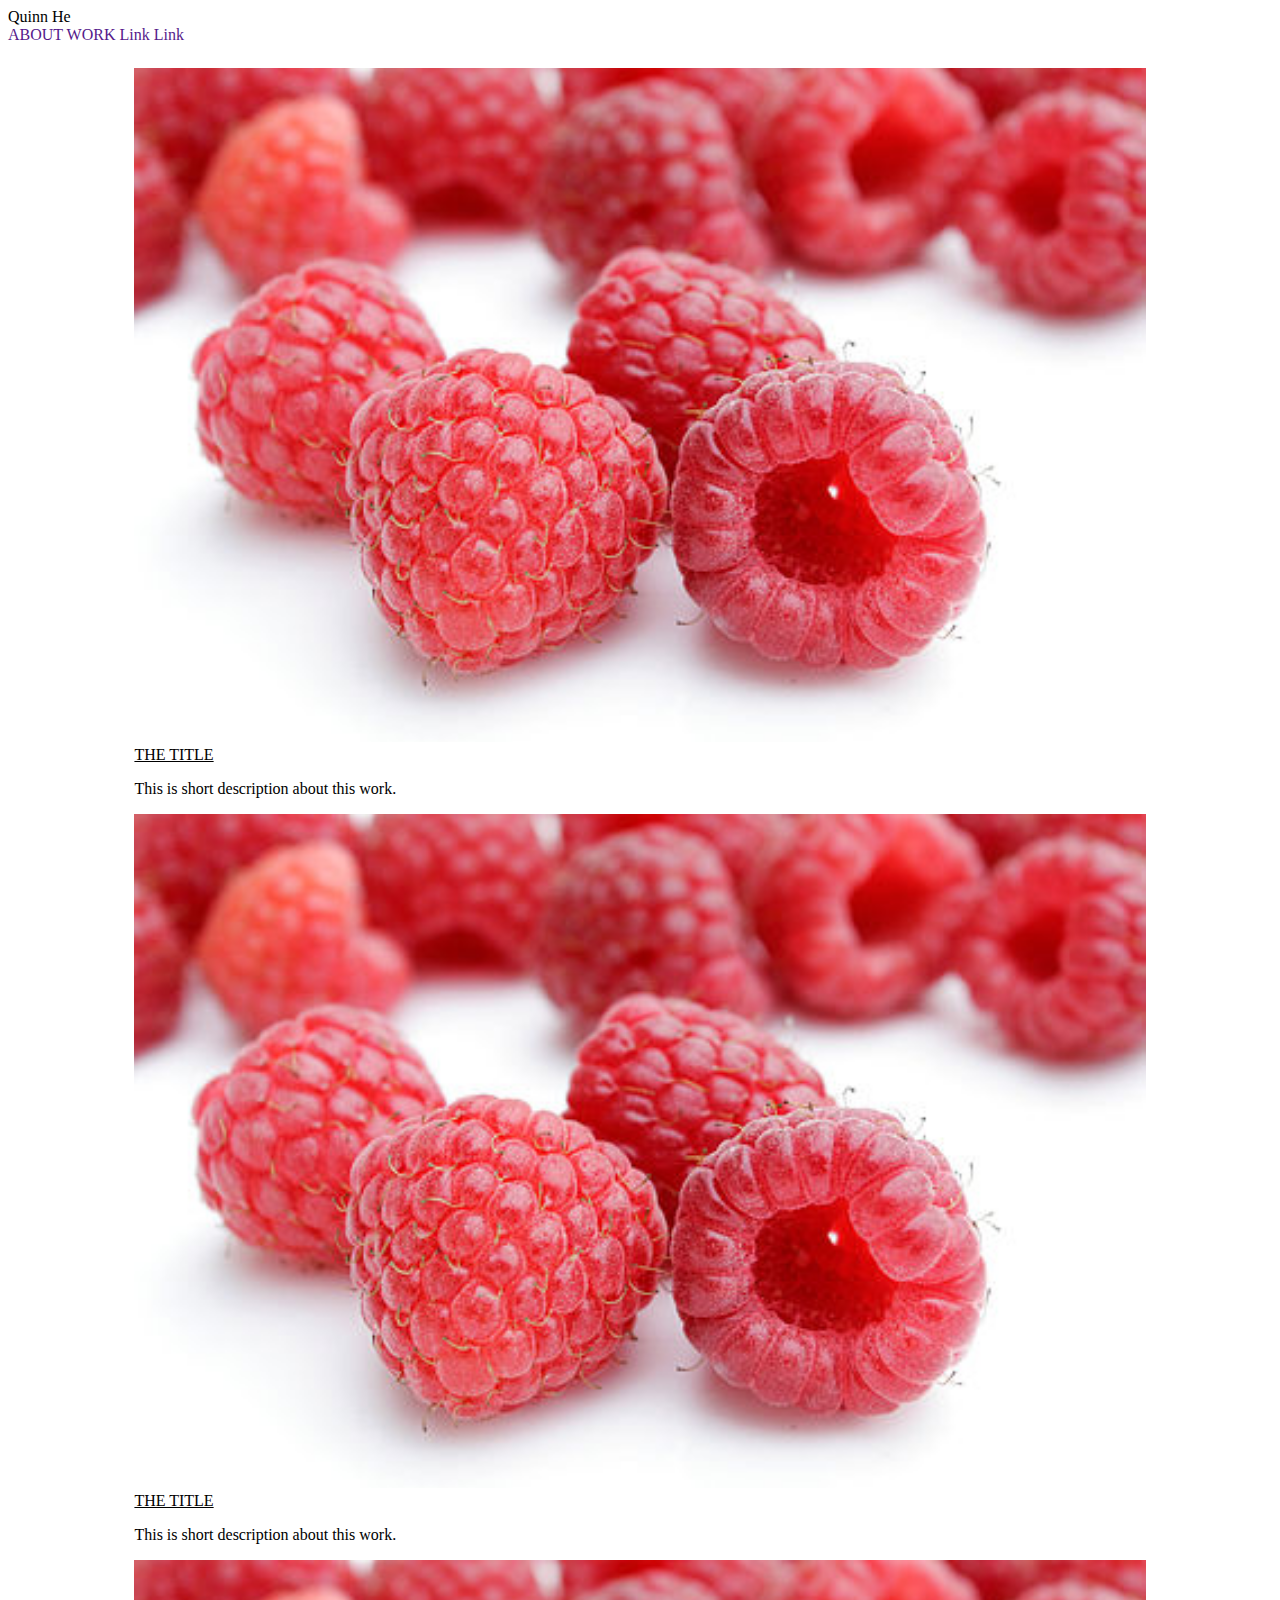
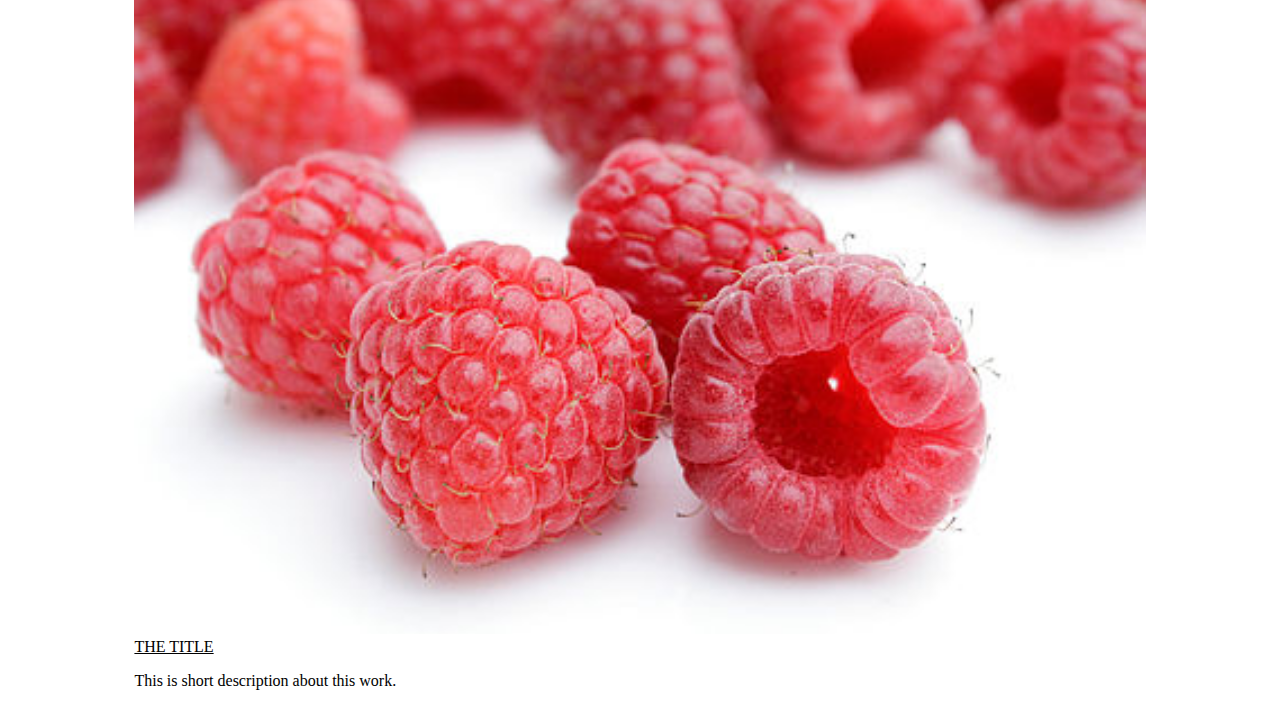
<file: index.html>
<!DOCTYPE html>
<html>
<head>
	<title>Quinn He</title>
	<link rel="stylesheet" href="https://fonts.googleapis.com/icon?family=Material+Icons">
	<link rel="stylesheet" href="https://code.getmdl.io/1.3.0/material.indigo-pink.min.css">
	<script defer src="https://code.getmdl.io/1.3.0/material.min.js"></script>
	<link rel="stylesheet" type="text/css" href="css/style.css">
</head>
<body>
	<div class="mdl-layout mdl-js-layout mdl-layout--fixed-drawer">
		<div class="mdl-layout__drawer">
			<span class="mdl-layout-title">Quinn He</span>
			<nav class="mdl-navigation">
				<a class="mdl-navigation__link" href="">ABOUT</a>
				<a class="mdl-navigation__link" href="">WORK</a>
				<a class="mdl-navigation__link" href="">Link</a>
				<a class="mdl-navigation__link" href="">Link</a>
			</nav>
		</div>
		<main class="mdl-layout__content">
			<div class="page-content">
				<div class="full-page">
					<div class="mdl-grid">
						<div class="mdl-cell mdl-cell--6-col mdl-cell--4-col-tablet">
							<a href="end.html"><img class="grid-img" width="100%" src="img/end.jpg"></a>
							<div class="grid-desc">
								<a href="end.html"><span class="grid-title">THE TITLE</span></a>
								<p>This is short description about this work.</p>
							</div>
						</div>

						<div class="mdl-cell mdl-cell--6-col mdl-cell--4-col-tablet">
							<a href="end.html"><img class="grid-img" width="100%" src="img/end.jpg"></a>
							<div class="grid-desc">
								<span class="grid-title">THE TITLE</span>
								<p>This is short description about this work.</p>
							</div>
						</div>

						<div class="mdl-cell mdl-cell--6-col mdl-cell--4-col-tablet">
							<img class="grid-img" width="100%" src="img/end.jpg">
							<div class="grid-desc">
								<span class="grid-title">THE TITLE</span>
								<p>This is short description about this work.</p>
							</div>
						</div>

					</div>
				</div>
			</div>
		</main>
	</div>
</body>
</html>
</file>
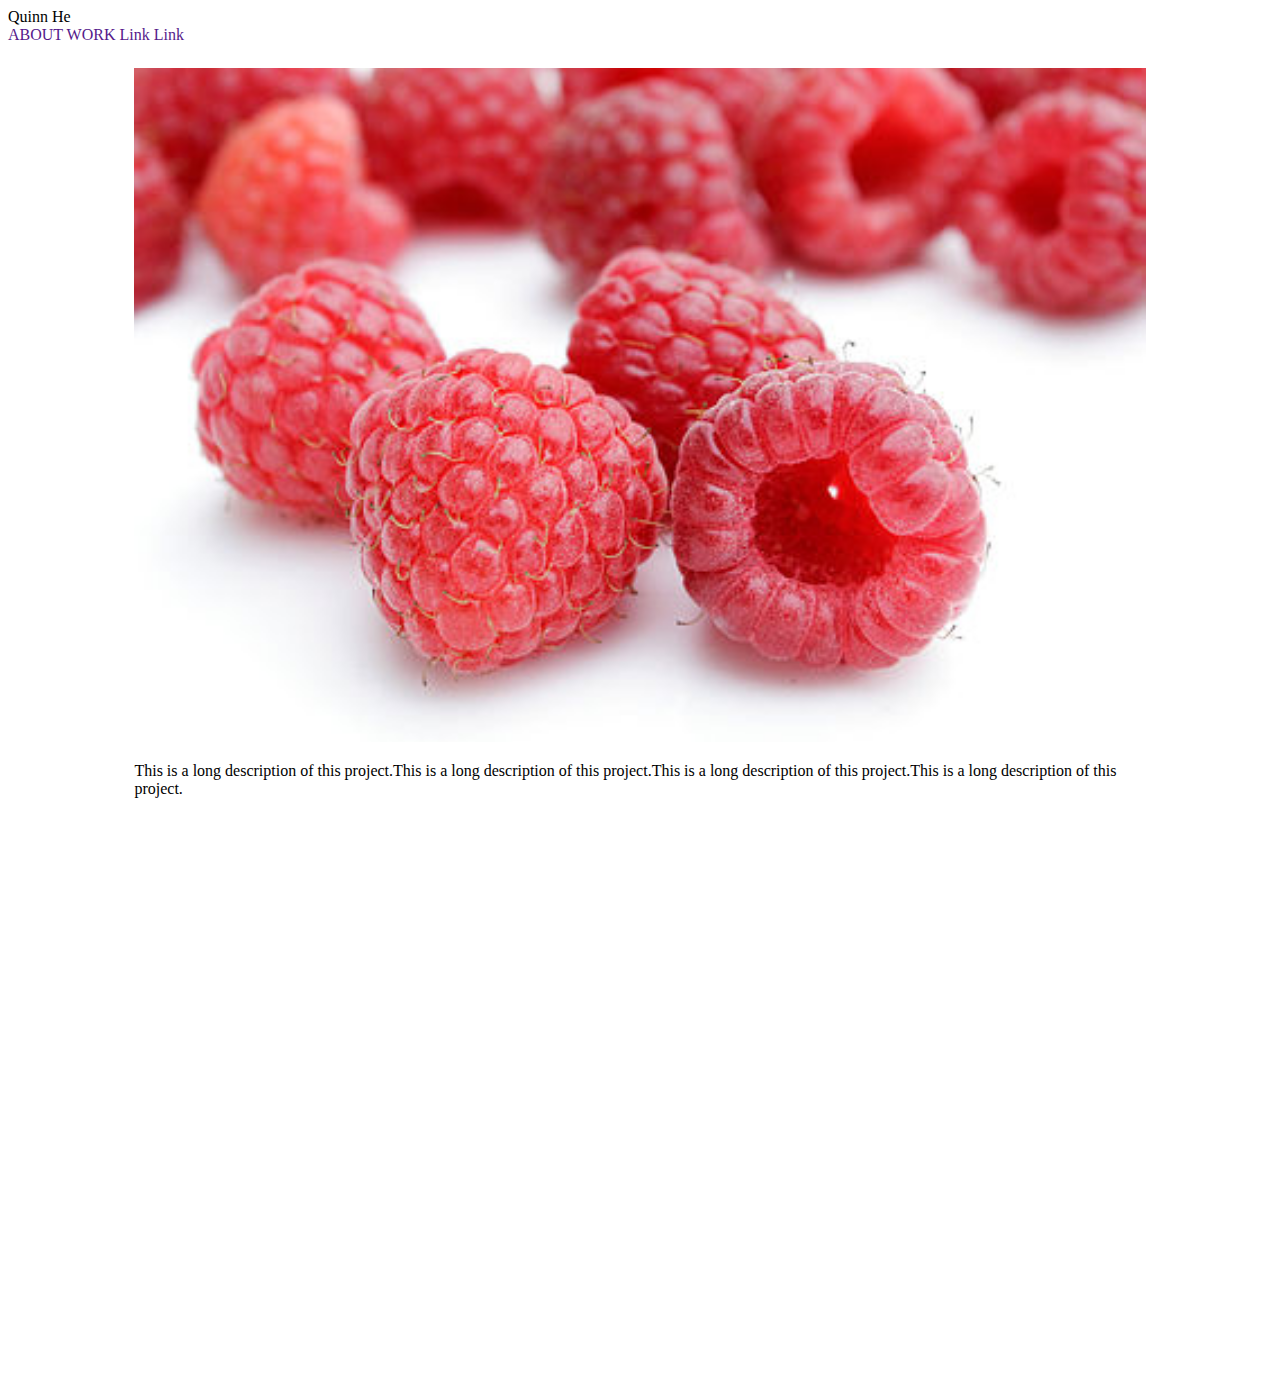
<file: end.html>
<!DOCTYPE html>
<html>
<head>
	<title>Quinn He</title>
	<link rel="stylesheet" href="https://fonts.googleapis.com/icon?family=Material+Icons">
	<link rel="stylesheet" href="https://code.getmdl.io/1.3.0/material.indigo-pink.min.css">
	<script defer src="https://code.getmdl.io/1.3.0/material.min.js"></script>
	<link rel="stylesheet" type="text/css" href="css/style.css">
</head>
<body>
	<div class="mdl-layout mdl-js-layout mdl-layout--fixed-drawer">
		<div class="mdl-layout__drawer">
			<span class="mdl-layout-title">Quinn He</span>
			<nav class="mdl-navigation">
				<a class="mdl-navigation__link" href="">ABOUT</a>
				<a class="mdl-navigation__link" href="">WORK</a>
				<a class="mdl-navigation__link" href="">Link</a>
				<a class="mdl-navigation__link" href="">Link</a>
			</nav>
		</div>
		<main class="mdl-layout__content">
			<div class="page-content">
				<div class="full-page">
					<img width="100%" src="img/end.jpg">
					<p>This is a long description of this project.This is a long description of this project.This is a long description of this project.This is a long description of this project.</p>
					<div class="video-wrap">
						<iframe src="https://player.vimeo.com/video/252718756" width="1000" height="562" frameborder="0" webkitallowfullscreen mozallowfullscreen allowfullscreen></iframe>
					</div>
				</div>
			</div>
		</main>
	</div>
</body>
</html>
</file>
<file: css/style.css>
.mdl-layout__drawer{
	box-shadow: none;
	border:none;
	background:white; 
}

.full-page{
	display: block;
	margin: auto;
	width: 80%;
	margin-top:1.5em; 
}

.mdl-cell.mdl-cell--8-col{
	display: block;
	margin: auto;
}

.grid-title:hover,.grid_img:hover{
	cursor: pointer;
}

a{
	text-decoration: none;
}

.grid-title{
	text-decoration: underline;
	color: black;
}

.grid-title:hover{
	background-color: black;
	color: white;
	text-decoration: none;
	transition: background-color 1s, color 1s, text-decoration 1s;
}

.grid-img{
	filter: grayscale(0);
	transition: filter 1s;
}

.video-wrap {
	position: relative;
	/*padding-bottom: 56.25%; !* 16:9 *!*/
	padding-bottom: 53.25%;
	padding-top: 25px;
	height: 0;
}
.video-wrap iframe {
	position: absolute;
	top: 0;
	left: 0;
	width: 100%;
	height: 100%;
}
</file>
